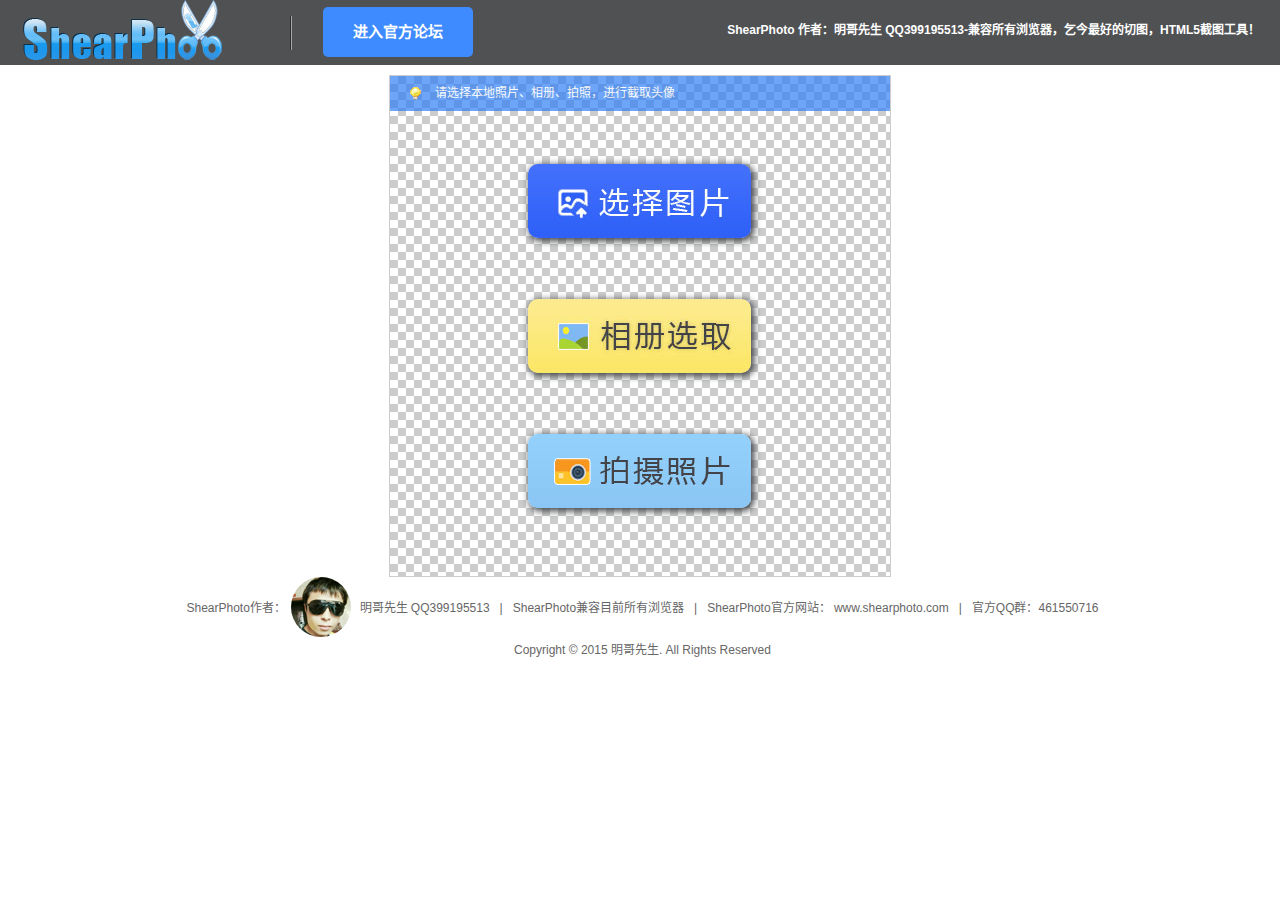
<file: web/index.html>
<!DOCTYPE html>
<html lang="zh-CN">
<head>
<meta  charset=utf-8 />
<meta name="renderer" content="webkit"/>
<meta http-equiv="X-UA-Compatible" content="IE=8,9,10">
<title>ShearPhoto2.3正式版_支持HTML5头像截取工具_JS截图_切图插件_数码照片压缩截图插件_商品图片编辑_在线拍照截图</title>
<link href="shearphoto_common/css/ShearPhoto.css" rel="stylesheet" type="text/css" media="all"><!--CSS文件，有点废话-->
<script  type="text/javascript" src="shearphoto_common/js/ShearPhoto.js" ></script><!--ShearPhoto的核心文件 截取，拖拽，HTML5切图，数据交互等都是由这个文件处理，全部由明哥先生汗水交织而成-->
<script  type="text/javascript"  src="shearphoto_common/js/webcam_ShearPhoto.js" ></script> <!--在线拍照那个FLASH的接口，非技术性文件-->
<script  type="text/javascript"  src="shearphoto_common/js/alloyimage.js" ></script>   <!--图片特效处理,他只负责特效，其他功能与这个文件完全无关，这个JS从腾讯AI文件  如你不要特效的话，顺带删除这个文件，在hendle.js设置关闭特效-->
<script  type="text/javascript"  src="shearphoto_common/js/handle.js" ></script>    <!--设置和处理对象方法的JS文件，要修改设置，请进入这个文件--> 
</head>
<body>
<!--ShearPhoto2.3 免费，开源，兼容目前所有浏览器，纯原生JS和PHP编写
 从shearphoto 1.5直接跳跃到shearphoto 2.0，这是shearphoto重大革新。本来我是想shearphoto 1.6 、1.7、 1.8 慢慢升的，但是这样升级只会让shearphoto慢慢走向灭亡！
结果我又辛苦了一个多星期，把shearphoto 2.0升级完成！
shearphoto2.0之前，我认为没必要加入HTML5，兼容IE6 7 8就够。但是直到后来！我知道这是我一个错误的决定
因为用户并没有为shearphoto 1.5埋单，原因shearphoto 1.5没有采用HTML5截取，用户觉得会增加服务器负载！而且又不是本地加载图片！我一个错误的决定！导致用户份额一直没有明显大增。

   shearphoto 2.0是收集所有用户的意见开发而成的！

   重大的特性就是全面支持HTML5
 
1：支持translate3d 硬件加速移动

2：加入图片预览功能
 
3：加入了压缩数码相机图片， 以及HTML5 canvas本地切图,截图
   但依然继续支持IE6 7  8 哦！有人问IE6 7 8不兼容HTML5啊，你骗人吗？
   先不要急！shearphoto 2.0的机制是这样的：有HTML5则使用HTML5 canvas切图，截图，JS先会截取一张最合理化的截图，然后交给后端，根据用户设置，进行压缩截图
   没有HTML5的浏览器则采用先上传再截取的策略，就是原先1.5的策略。
   当然有些用户如果不喜欢HTML5，也可以根据接口自行关闭

4：加HTML5图片特效，就一如美图秀秀这样的特效！shearphoto一共提供14种漂亮特效，感谢腾讯AI对图片特效提供支持
   shearphoto 2.0增添很多接口，大部份是HTML5的设置！请下载源码体验


  shearphoto外忧内患，已经没退路了。在WEB截图界，shearphoto必须要干个第一！.shearphoto不再局限于头像截取，shearphoto更可用于商城的商品图片编辑。
  shearphoto含HTML5图片压缩功能！一张十M 二十M的图，照样能帮你压成你要的容量和尺寸，
一般情况下！商城的商品图片都是通过数码相机拍摄后，要用PHOTOshop把数码相机内几十M的图片，压缩，截取，然后才能上传到商城服务器！
这样的操作是不是太麻烦了！ 如果你使用shearphoto你就快捷很多了，shearphoto你只需要直接选择图片，就会帮你进行压缩截取，上传，添加到数据库。这样的一条龙服务！
shearphoto 2.0的机制是无可挑剔的！但是不排除有BUG存在，如果用户遇到BUG情况，请到论坛 或官方QQ群进行反馈，我会第一时间发布补丁！
 shearphoto支持PHP和JAVA，JAVA由网友所写，但是JAVA版并不是太完善，使用的是以前的shearphoto1.3！我 一直很想把NET  python nodejs  JAVA的很完善地做出来！
可惜个人能力有限，如果你喜欢shearphoto，你又会玩 NET  python nodejs  JAVA，又想为互联网做贡献，那么你可以加入shearphoto团队，把这些后端版本做出来。但shearphoto没有薪水给你！
shearphoto免费开源的，没有利润可图，纯粹是抱着为互联网做贡献的心态！如果你跟我一样，请加入到shearphoto后端开发



浏览器支持：
兼容IE 6 及以上的所有浏览器

后端支持：
支持PHP5.X 至 PHP7.0或以上
支持JAVA后端（shearphoto1.3开发）

系统支持：
支持linux WINDOW服务器
shearphoto采用原生JS面向对象 + 原生PHP面向对象开发，绝对不含JQ插件，对JQ情有独忠的，这个插件不合适你                                                     
 
*******************************ShearPhoto2.3 免费，开源，兼容目前所有浏览器，纯原生JS和PHP编写-->
<!--头部-->
<div class="header">
        <img src="shearphoto_common/images/logo.png" alt="ShearPhoto官方网站：www.shearphoto.com" title="ShearPhoto官方网站：www.shearphoto.com">
 <a href="http://www.shearphoto.com/bbs" title="shearphoto官方论坛">进入官方论坛</a> 
        <strong>
                ShearPhoto 作者：明哥先生 QQ399195513-兼容所有浏览器，乞今最好的切图，HTML5截图工具！
  </strong>
</div>
<!--头部结束-->
<!--主功能部份 主功能部份的标签请勿随意删除，除非你对shearphoto的原理了如指掌，否则JS找不到DOM对象，会给你抱出错误-->
<div id="shearphoto_loading">程序加载中......</div><!--这是2.2版本加入的缓冲效果，JS方法加载前显示的等待效果-->
 <div id="shearphoto_main">
<!--效果开始.............如果你不要特效，可以直接删了........-->
<div class="Effects" id="shearphoto_Effects" autocomplete="off">
  <strong class="EffectsStrong">截图效果</strong>
  <a href="javascript:;" StrEvent="原图" class="Aclick"><img src="shearphoto_common/images/Effects/e0.jpg"/>原图</a>
  <a href="javascript:;" StrEvent="美肤"><img src="shearphoto_common/images/Effects/e1.jpg"/>美肤效果</a>
  <a href="javascript:;" StrEvent="素描"><img src="shearphoto_common/images/Effects/e2.jpg"/>素描效果</a>
  <a href="javascript:;" StrEvent="自然增强"><img src="shearphoto_common/images/Effects/e3.jpg" />自然增强</a>
  <a href="javascript:;" StrEvent="紫调"><img src="shearphoto_common/images/Effects/e4.jpg" />紫调效果</a>
  <a href="javascript:;" StrEvent="柔焦"><img src="shearphoto_common/images/Effects/e5.jpg"/>柔焦效果</a>
  <a href="javascript:;" StrEvent="复古"><img src="shearphoto_common/images/Effects/e6.jpg"/>复古效果</a>
  <a href="javascript:;" StrEvent="黑白"><img src="shearphoto_common/images/Effects/e7.jpg"/>黑白效果</a>
  <a href="javascript:;" StrEvent="仿lomo"><img src="shearphoto_common/images/Effects/e8.jpg"/>仿lomo</a>
  <a href="javascript:;" StrEvent="亮白增强"><img src="shearphoto_common/images/Effects/e9.jpg"/>亮白增强</a>
  <a href="javascript:;" StrEvent="灰白"><img src="shearphoto_common/images/Effects/e10.jpg"/>灰白效果</a>
  <a href="javascript:;" StrEvent="灰色"><img src="shearphoto_common/images/Effects/e11.jpg"/>灰色效果</a>
  <a href="javascript:;" StrEvent="暖秋"><img src="shearphoto_common/images/Effects/e12.jpg"/>暖秋效果</a>
  <a href="javascript:;" StrEvent="木雕"><img src="shearphoto_common/images/Effects/e13.jpg"/>木雕效果</a>
  <a href="javascript:;" StrEvent="粗糙"><img src="shearphoto_common/images/Effects/e14.jpg"/>粗糙效果</a>
</div>
<!--效果结束...........................如果你不要特效，可以直接删了.....................................................-->
<!--primary范围开始-->
   <div class="primary"> 
     <!--main范围开始-->
        <div id="main">
           <div class="point">
                </div>
                <!--选择加载图片方式开始-->
                <div id="SelectBox">
                <form    id="ShearPhotoForm" enctype="multipart/form-data" method="post"  target="POSTiframe"> 
                <input name="shearphoto" type="hidden" value="我要传参数" autocomplete="off"> <!--示例传参数到服务端，后端文件UPLOAD.php用$_POST['shearphoto']接收,注意：HTML5切图时，这个参数是不会传的-->
                        <a href="javascript:;" id="selectImage"><input type="file"  name="UpFile" autocomplete="off"/></a>
                 </form>           
                        <a href="javascript:;" id="PhotoLoading"></a>
                        <a href="javascript:;" id="camerasImage"></a>
                </div>
                <!--选择加载图片方式结束--->
                <div id="relat">
                        <div id="black">
                        </div>
                        <div id="movebox">
                                <div id="smallbox">
                                        <img src="shearphoto_common/images/default.gif" class="MoveImg" /><!--截框上的小图-->
                                </div>
                                <!--动态边框开始-->
                                 <i id="borderTop">
                                </i>
                                
                                <i id="borderLeft">
                                </i>
                                
                                <i id="borderRight">
                                </i>
                                
                                <i id="borderBottom">
                                </i>
                                <!--动态边框结束-->
                                <i id="BottomRight">
                                </i>
                                <i id="TopRight">
                                </i>
                                <i id="Bottomleft">
                                </i>
                                <i id="Topleft">
                                </i>
                                <i id="Topmiddle">
                                </i>
                                <i id="leftmiddle">
                                </i>
                                <i id="Rightmiddle">
                                </i>
                                <i id="Bottommiddle">
                                </i>
                        </div>
                        <img src="shearphoto_common/images/default.gif" class="BigImg" /><!--MAIN上的大图-->
                </div>
        </div>
         <!--main范围结束-->  
          <div style="clear: both"></div>
        <!--工具条开始-->
        <div id="Shearbar">
                <a id="LeftRotate" href="javascript:;">
                        <em>
                        </em>
                        向左旋转
                </a>
                <em class="hint L">
                </em>
                <div class="ZoomDist" id="ZoomDist">
                        <div id="Zoomcentre">
                        </div>
                        <div id="ZoomBar"> 
                        </div>
                        <span class="progress">
                        </span>
                </div>
                <em class="hint R">
                </em>
                <a id="RightRotate" href="javascript:;">
                        向右旋转
                        <em>
                        </em>
                </a>
                <p class="Psava">
                        <a id="againIMG"  href="javascript:;">重新选择</a>
                        <a id="saveShear" href="javascript:;">保存截图</a>
                </p>
        </div>
        <!--工具条结束-->
    </div>   
     <!--primary范围结束-->
        <div style="clear: both"></div>
        </div>
<!--shearphoto_main范围结束-->

<!--主功能部份 主功能部份的标签请勿随意删除，除非你对shearphoto的原理了如指掌，否则JS找不到DOM对象，会给你抱出错误-->        
 <!--相册-->
<div id="photoalbum"><!--假如你不要这个相册功能。把相册标签删除了，JS会抱出一个console.log()给你，注意查收，console.log的内容是告诉，某个DOM对象找不到-->
<h1>假如：这是一个相册--------试试点击图片</h1>
<i id="close"></i>
<ul>
<li><img src="shearphoto_common/file/photo/1.jpg" serveUrl="file/photo/1.jpg" /></li>  <!--serveUrl 是对于服务器路径而言，一般不需要改动，如果index.html位置改变时，你只需要改动 src就可以-->
<li><img src="shearphoto_common/file/photo/2.jpg" serveUrl="file/photo/2.jpg" /></li>   <!--serveUrl 是对于服务器路径而言，一般不需要改动，如果index.html位置改变时，你只需要改动 src就可以-->
<li><img src="shearphoto_common/file/photo/3.jpg" serveUrl="file/photo/3.jpg" /></li>  <!--serveUrl 是对于服务器路径而言，一般不需要改动，如果index.html位置改变时，你只需要改动 src就可以-->
<li><img src="shearphoto_common/file/photo/4.jpg" serveUrl="file/photo/4.jpg" /></li> <!--serveUrl 是对于服务器路径而言，一般不需要改动，如果index.html位置改变时，你只需要改动 src就可以-->
<li><img src="shearphoto_common/file/photo/5.jpg" serveUrl="file/photo/5.jpg" /></li> <!--serveUrl 是对于服务器路径而言，一般不需要改动，如果index.html位置改变时，你只需要改动 src就可以-->
<li><img src="shearphoto_common/file/photo/6.jpg" serveUrl="file/photo/6.jpg" /></li> <!--serveUrl 是对于服务器路径而言，一般不需要改动，如果index.html位置改变时，你只需要改动 src就可以-->
<li><img src="shearphoto_common/file/photo/7.jpg" serveUrl="file/photo/7.jpg" /></li> <!--serveUrl 是对于服务器路径而言，一般不需要改动，如果index.html位置改变时，你只需要改动 src就可以-->
<li><img src="shearphoto_common/file/photo/8.jpg" serveUrl="file/photo/8.jpg" /></li><!--serveUrl 是对于服务器路径而言，一般不需要改动，如果index.html位置改变时，你只需要改动 src就可以-->
</ul>
</div>
<!--相册-->
<!--拍照-->
<div id="CamBox"><!--假如你不要这个拍照功能。把拍照标签删除了，JS会抱出一个console.log()给你，注意查收，console.log的内容是告诉，某个DOM对象找不到-->
<p class="lens"></p>
<div id="CamFlash"></div>
<p class="cambar">
<a href="javascript:;" id="CamOk"  >拍照</a>
<a href="javascript:;" id="setCam">设置</a>
<a href="javascript:;" id="camClose">关闭</a>
<span style="clear:both;"></span>
</p>
<div id="timing"></div>
</div>
<!--拍照-->
<!--底部 尽可能地保留作者肖像不要删，作者的肖像一如天安门毛泽东头一样神圣，请你保留着-->  
  <div class="bottom">
   ShearPhoto作者：
   <span><img src="shearphoto_common/images/Author.png" title="这是shearphoto作者肖像，请你保留，不要删除" /> </span> 明哥先生 QQ399195513&nbsp;&nbsp;&nbsp;|&nbsp;&nbsp;&nbsp;ShearPhoto兼容目前所有浏览器&nbsp;&nbsp;&nbsp;|&nbsp;&nbsp;&nbsp;ShearPhoto官方网站：
   <a href="http://www.shearphoto.com" >www.shearphoto.com</a>&nbsp;&nbsp;&nbsp;|&nbsp;&nbsp;&nbsp;官方QQ群：461550716 
   <br /> Copyright &copy; 2015 明哥先生. All Rights Reserved
 <!--作者统计使用量，你可以删走 -->
  <script language="javascript" type="text/javascript" src="http://js.users.51.la/18250727.js"></script>
<noscript><a href="http://www.51.la/?18250727" target="_blank"><img alt="&#x6211;&#x8981;&#x5566;&#x514D;&#x8D39;&#x7EDF;&#x8BA1;" src="http://img.users.51.la/18250727.asp" style="border:none" /></a></noscript>
   <!--作者统计使用量，你可以删走 -->
  </div>
  <!--底部 尽可能地保留作者肖像不要删,删，作者的肖像一如天安门毛泽东头一样神圣，请你保留着-->
  
  
  <!--这里可以删走，纯粹给文盲看的-->
  <script>
 if(window.location.host ==="")//没有域名，肯定是SB直接点开index.html
{
document.body.innerHTML="";	 //清除那些SB的页面，不让他看
alert("有病是吧！\n\n你直接点开index.html，程序是不可用的。我已经说过无数遍。\n\n必须要后端环境，后端环境！什么叫后端环境，PHP，JAVA等等后端环境！清楚了吗？\n\n2.0版本之前的事，那次一个SB加我QQ，第一句就说：为什么shearphoto用不了，我就问：\"你有乱改过里面代码吗？\",他说：\"没有\"。我就说怪了，有什么可能！我叫他发浏览器URL地址看下，我看到是这种地址:d:\\xxxx\\shearphoto\\index.html!  我当时很生气！我还是忍住，我说要用http(s)打开的。\"他就来一句：\"别人的JS都能直接点开就能用的，shearphoto是垃圾\"我忍不住跟上一句：\"靠你个妈，给我滚\"");
//给SB弹出提示，让他改过自身！摆脱文盲
window.close();//关了SB的页面
}
  </script>
  <!--这里可以删走，纯粹给文盲看的-->
</body>
</html>
</file>
<file: web/shearphoto_common/css/ShearPhoto.css>
/*全局CSS文件，二次开发时小心操作里面的CSS样式 作者：明哥先生 版本号：shearphoto2.3正式版*/
	@charset "utf-8";
	/*公用开始*/
	img,div,i,em,a,body,p,H1,ul,li {
	font-family:'Helvetica Neue',Helvetica,Arial,sans-serif;
	border-style:none;
	font-size:12px;
	list-style-type:none;
	margin:0;
	padding:0;
	text-decoration:none
}
/*公用结束*/
	/*缓冲效果开始 2.3加入的*/
	#shearphoto_main {
	visibility:hidden;
	margin:0 auto;
}
#shearphoto_loading {
	width:100px;
	text-align:center;
	line-height:130px;
	color:#999;
	margin:0 auto;
	background:url(../images/loading.gif) no-repeat
}
/*缓冲效果结束*/
	/*头部部份开始*/
	.header {
	height:65px;
	margin-bottom:10px;
	width:100%;
	overflow:hidden;
	background:url(../images/bg_headLine1.png) no-repeat 290px #505153;
}
.header A {
	-moz-border-radius:5px;
	border-radius:5px;
	color:#FFF;
	display:inline-block;
	float:left;
	font-size:15px;
	font-weight:700;
	line-height:50px;
	text-align:center;
	width:150px;
	margin:7px 0 0 100px;
	background:#3E8BFF;
}
.header A:hover {
	text-decoration: underline;
	background-color: #0F6FFF;
}
.header img {
	display:inline-block;
	float:left;
	margin-left:20px
}
.header strong {
	color:#FFF;
	display:block;
	float:right;
	height:60px;
	line-height:60px;
	margin-right:20px
}
/*头部部份结束*/
	/*预览开始*/
	#shearphoto_main #preview {
	float:left;
	position: relative;
}
#shearphoto_main #preview a {
	display:inline;
	float:left;
	-moz-border-radius:5px;
	border-radius:5px;
	-moz-box-shadow:1px 1px 3px 1px #999;
	box-shadow:1px 1px 3px 1px #999;
	overflow: hidden;
	position: relative;
}
#shearphoto_main #preview a img {
	position: relative;
}
/*预览结束*/
	.bottom a:hover {
	color: #39F;
	text-decoration: underline;
}
/*旋转开始*/
	#Shearbar #LeftRotate {
	margin:0 10px;
}
#Shearbar #LeftRotate em,#Shearbar #RightRotate em {
	display:inline-block;
	height:21px;
	vertical-align:middle;
	width:15px;
	margin:1px 3px 0 0;
	background:url(../images/bch.jpg) no-repeat;
}
#Shearbar #LeftRotate,#Shearbar #RightRotate {
	-moz-border-radius:5px;
	border:1px solid #CCC;
	border-radius:5px;
	color:#666;
	cursor:pointer;
	float:left;
	font-size:12px;
	margin-top:-5px;
	text-align:center;
	width:80px;
	padding:5px 0;
}
#Shearbar #LeftRotate:hover,#Shearbar #RightRotate:hover {
	border:1px solid #919191;
	color:#414141
}
#Shearbar #RightRotate {
	margin-left:10px
}
#Shearbar #RightRotate em {
	background-position:-91px 0;
	margin:1px 0 0 3px;
}
#Shearbar .hint {
	color:#333;
	display:block;
	float:left;
	font-size:12px;
	font-style:normal;
	height:19px;
	line-height:15px;
	width:19px
}
#Shearbar .hint.L,#Shearbar .hint.R {
	background:url(../images/zoom.png) no-repeat -2px -1px
}
#Shearbar .hint.R {
	background-position: -43px -1px
}
/*旋转结束*/
	/*选择图片方式开始*/
	#shearphoto_main #SelectBox {
	background:url(../images/bg.png);
	position:absolute;
	z-index:180
}
#SelectBox #selectImage input {
	height: 74px;
	width: 224px;
	background-color: #FFF;
	filter:alpha(opacity=0);
	opacity:0;
	position: absolute;
	float: left;
	cursor: pointer;
	display: block;
}
.displayNone {
	display: none;
}
#SelectBox #selectImage,#SelectBox #PhotoLoading,#SelectBox #camerasImage {
	-moz-border-radius:10px;
	border-radius:10px;
	-moz-box-shadow:2px 2px 7px 1px #3e4044;
	box-shadow:2px 2px 7px 1px #3e4044;
	display:block;
	height:74px;
	outline:0 none;
	position:absolute;
	width:223px;
	overflow:hidden;
	margin:-37px 0 0 -112px;
	background:url(../images/Select.jpg) no-repeat;
}
#SelectBox #PhotoLoading {
	background-position:0 -148px;
	left:50%;
	top:52%
}
#SelectBox #selectImage {
	left:50%;
	top:25%
}
#SelectBox #camerasImage {
	background-position:0 -74px;
	left:50%;
	top:79%
}
#SelectBox #selectImage:hover,#SelectBox #PhotoLoading:hover,#SelectBox #camerasImage:hover {
	border:3px solid #666;
	margin:-40px 0 0 -115px;
}
/*选择图片方式结束*/
	/*工具条开始*/
	#shearphoto_main #Shearbar {
	padding-top:10px;
	width:442px;
	margin:0 auto;
}
#Shearbar .Psava {
	clear:both;
	height:40px;
	padding:20px 0 0 110px
}
#Shearbar .Psava #againIMG ,#Shearbar .Psava #saveShear {
	background:url(../images/btn5.jpg) no-repeat;
	color:#666;
	float:left;
	line-height:31px;
	margin-right:20px;
	text-align:center;
	width:79px;
	height: 31px;
}
#Shearbar .Psava #againIMG:hover {
	background-position: 0px -31px;
}
#Shearbar .Psava #saveShear {
	background-position: -79px 0px;
	color:#FFF;
}
#Shearbar .Psava #saveShear:hover {
	background-position:-79px -31px
}
#Shearbar #ZoomDist {
	float:left;
	height:20px;
	position:relative;
	width:200px
}
#Shearbar #ZoomDist #ZoomBar {
	background:url(../images/ZoomBar.gif) no-repeat;
	filter:alpha(opacity=80);
	opacity:0.8;
	height:20px;
	left:0;
	position:absolute;
	width:15px
}
#ZoomDist #Zoomcentre {
	filter:alpha(opacity=100);
	height:9px;
	left:50%;
	top:25px;
	position:absolute;
	width:10px;
	margin-left:-4px;
	background:url(../images/Zoomcentre.jpg) no-repeat
}
#ZoomDist .progress {
	-moz-border-radius:15px;
	border-radius:15px;
	background:#999;
	display:block;
	float:left;
	height:8px;
	margin-top:4px;
	overflow:hidden;
	width:100%
}
/*工具条结束*/
	/*主功能界面开始*/
	#shearphoto_main #black {
	position:absolute;
	z-index:99
}
#shearphoto_main .primary {
	float: left;
}
#shearphoto_main #main {
	-moz-user-select:none;
	-ms-user-select:none;
	-webkit-user-select:none;
	background:url(../images/bg.png);
	overflow:hidden;
	position:relative;
	z-index:50;
	border: 1px solid #CCC;
	float: left;
}
#main .BigImg {
	float:left;
	position:relative;
	z-index:51
}
#main .MoveImg {
	position:relative;
	z-index:98
}
#main #imgID {
	display:block;
	z-index:51
}
#main #movebox {
	position:absolute;
	z-index:100;
	float: left;
}
/*动态边框开始*/
	#movebox #borderTop,#movebox #borderLeft,#movebox #borderRight,#movebox #borderBottom {
	background:url(../images/border.gif) #FFF;
	display:inline-block;
	filter:alpha(opacity=50);
	opacity:0.5;
	overflow:hidden;
	position:absolute;
	z-index:104;
}
#movebox #borderTop {
	height:1px;
	left:0;
	top:0;
	width:100%;
}
#movebox #borderLeft {
	height:100%;
	left:0;
	top:0;
	width:1px;
}
#movebox #borderRight {
	height:100%;
	right:0;
	top:0;
	width:1px;
}
#movebox #borderBottom {
	bottom:0;
	height:1px;
	left:0;
	width:100%;
}
/*动态边框结束*/
	/*拉伸截框的八个点开始*/
	#main #movebox #BottomRight,#main #movebox #TopRight,#main #movebox #Topleft,#main #movebox #Bottomleft,#main #movebox #Topmiddle,#main #movebox #leftmiddle,#main #movebox #Rightmiddle,#main #movebox #Bottommiddle {
	background:#000;
	border:1px solid #FFF;
	bottom:-5px;
	cursor:nw-resize;
	display:block;
	filter:alpha(opacity=50);
	height:8px;
	opacity:0.5;
	overflow:hidden;
	position:absolute;
	right:-5px;
	width:8px;
	z-index:105;
}
#main #movebox #Bottomleft {
	bottom:-5px;
	cursor:ne-resize;
	left:-5px
}
#main #movebox #Bottommiddle {
	bottom:-5px;
	cursor:n-resize;
	left:50%;
	margin-left:-5px
}
#main #movebox #Rightmiddle {
	cursor:e-resize;
	margin-top:-5px;
	right:-5px;
	top:50%
}
#main #movebox #TopRight {
	cursor:ne-resize;
	right:-5px;
	top:-5px
}
#main #movebox #Topleft {
	cursor:nw-resize;
	left:-5px;
	top:-5px
}
#main #movebox #Topmiddle {
	cursor:n-resize;
	left:50%;
	margin-left:-5px;
	top:-5px
}
#main #movebox #leftmiddle {
	cursor:e-resize;
	left:-5px;
	margin-top:-5px;
	top:50%
}
/*拉伸截框的八个点结束*/
	#main #relat {
	position:relative;
	z-index:60
}
#main #smallbox {
	background:url();
	overflow:hidden;
	position:relative;
	z-index:100
}
/*主功能界面结束*/
	/*上滚下滚提示的CSS*/
	#main .point {
	width:100%;
	line-height:35px;
	font-size:12px;
	position:absolute;
	z-index:200;
	filter:alpha(opacity=70);
	opacity:0.7;
}
.point i {
	display:inline-block;
	height:16px;
	width:15px;
	float:left;
	margin:10px 10px 0 20px;
	background:url(../images/bg_repno.png) no-repeat;
}
/*上滚下滚提示的CSS结束*/
	/*截图完成后的CSS开始*/
	#shearphoto_main .complete {
	float:left;
	overflow:hidden;
	position:absolute;
	width:100%;
	z-index:250;
	padding:10px 0 0 5px;
	background:url(../images/bg.jpg) #CCC;
}
.complete .completeTxt {
	-moz-border-radius:10px;
	-moz-box-shadow:0 0 15px 0 #666;
	border-radius:10px;
	bottom:30px;
	box-shadow:0 0 15px 0 #666;
	position:absolute;
	right:30px;
	text-align:center;
	width:280px;
	padding:30px 0;
	background:#FBFDFF;
}
.complete .completeTxt a {
	color:#FFF;
	display:block;
	font-size:14px;
	line-height:40px;
	width:128px;
	margin:0 auto;
	background:url(../images/bg_index.gif) no-repeat 0 -2px;
}
.complete .completeTxt a:hover {
	background-position: -137px -2px
}
.complete .completeTxt p {
	color:#666;
	font-size:12px;
	font-weight:700;
	margin:10px 0;
}
.complete .completeTxt strong {
	font-size:14px
}
.complete img {
	border:1px solid #CCC;
	display:inline-block;
	float:left;
	margin:5px 5px;
	padding:2px;
}
.complete .completeTxt strong i {
	display:inline-block;
	height:16px;
	width:15px;
	vertical-align:middle;
	margin:-3px 5px 0 0;
	background:url(../images/bg_repno.png) no-repeat;
}
/*截图完成后的CSS结束*/
	/*弹出相册开始*/
	#photoalbum {
	-moz-border-radius:10px;
	-moz-box-shadow:3px 3px 10px 0 #000;
	border:8px solid #999;
	border-radius:10px;
	box-shadow:3px 3px 10px 0 #000;
	display:none;
	height:340px;
	left:50%;
	position:absolute;
	top:50%;
	width:465px;
	z-index:210;
	margin:-178px 0 0 -240.5px;
	background:#DFEFFF;
}
#photoalbum h1 {
	background:#999;
	color:#FFF;
	font-size:15px;
	height:40px;
	line-height:30px;
	padding-left:10px;
	width:455px
}
#photoalbum i {
	background:url(../images/fancybox_sprite.png) no-repeat;
	display:block;
	float:left;
	height:37px;
	left:429px;
	position:absolute;
	top:0;
	cursor:pointer;
	width:36px
}
#photoalbum ul {
	height:auto;
	width:100%
}
#photoalbum ul li {
	border:1px solid #CCC;
	cursor:pointer;
	display:inline;
	float:left;
	height:133px;
	margin:5px;
	padding:2px;
	width:100px;
	overflow: hidden;
}
#photoalbum ul li img {
	width:100%
}
#photoalbum ul li:hover {
	border:1px solid #09F
}
/*弹出相册结束*/
	/*弹出拍照开始*/
	#CamBox {
	-moz-border-radius:10px;
	border-radius:10px;
	left:50%;
	position:absolute;
	-moz-box-shadow:5px 5px 10px 0 #3b3b3f;
	box-shadow:5px 5px 10px 0 #3b3b3f;
	width:550px;
	z-index:250;
	display:none;
	top:50%;
	margin:-285px 0 0 -276px;
	background:url(../images/cam_bg.jpg) #d5d5d5;
}
#CamBox #CamFlash {
	height:450px;
	width:450px;
	margin:0 auto;
	background:#fff;
}
#CamBox #timing {
	color:#F60;
	display:none;
	font-size:36px;
	font-weight:700;
	height:200px;
	left:50%;
	line-height:200px;
	position:absolute;
	text-align:center;
	top:50%;
	width:200px;
	margin:-100px 0 0 -100px;
}
#CamBox .cambar {
	height:50px;
	padding-top:20px;
	width:300px;
	margin:0 auto;
}
#CamBox .cambar a {
	background:url(../images/btn5.jpg) no-repeat;
	float:left;
	height:31px;
	line-height:31px;
	text-align:center;
	width:79px
}
#CamBox .lens {
	background:url(../images/cam.png) no-repeat 50%;
	height:50px;
	width:100%
}
#CamBox .cambar #camClose,#CamBox .cambar #setCam {
	color: #333;
}
#CamBox .cambar #setCam {
	margin-right: 30px;
}
#CamBox .cambar #camClose:hover,#CamBox .cambar #setCam:hover {
	background-position: 0 -31px;
}
#CamBox .cambar #CamOk {
	background-position: -79px 0;
	color: #fff;
	margin-right: 30px;
}
#CamBox .cambar #CamOk:hover {
	background-position: -79px -31px;
}
/*弹出拍照结束*/
	/*图片特效*/
	#shearphoto_main .Effects {
	color:#FFF;
	overflow-x:hidden;
	width:155px;
	display:none;
	float:left;
	border-color:#CCC;
	border-style:solid none;
	border-width:1px;
	background:url(../images/Effects/cardboard.png);
}
#shearphoto_main .Effects .EffectsStrong {
	border-bottom:solid 1px #676767;
	display:block;
	font-size:14px;
	height:30px;
	line-height:30px;
	text-align:center;
	width:100%
}
#shearphoto_main .Effects a {
	border-bottom:solid 1px #676767;
	color:#FFF;
	display:block;
	vertical-align:middle;
	text-shadow:#000 0 2px 0;
	width:100%;
	padding:5px 0 7px;
}
#shearphoto_main .Effects a:hover, #shearphoto_main .Effects .Aclick {
	background-color: #A7A7A7;
}
#shearphoto_main .Effects a img {
	-moz-border-radius:3px;
	border-radius:3px;
	display:inline-block;
	height:42px;
	vertical-align:middle;
	-moz-box-shadow:0 0 5px 0 #000;
	box-shadow:0 0 5px 0 #000;
	width:70px;
	margin:2px 7px 0;
}
::-webkit-scrollbar {
	height:13px;
	width:13px
}
::-webkit-scrollbar-thumb {
	background:padding-box #c2c2c2;
	border:1px solid #979797;
	min-height:28px
}
::-webkit-scrollbar-thumb:hover {
	background:#929292;
	border:1px solid #636363
}
::-webkit-scrollbar-track-piece {
	background:#f5f5f5;
	border-left:1px solid #d2d2d2
}
/*图片特效结束*/
	/*底部开始*/
	.bottom {
	width:1000px;
	left:2px;
	color:#666;
	clear:both;
	text-align:center;
	margin:0 auto;
	padding:0 0 10px 5px
}
.bottom span {
	vertical-align:middle;
	display:inline-block;
	margin:0 5px 0 2px
}
.bottom a {
	color: #666;
}
.header h1 a {
	font-size: 14px;
	color: #fff;
}
.bottom span img {
	border-radius:30px;
	-moz-border-radius:30px;
}
/*底部结束*/
</file>
